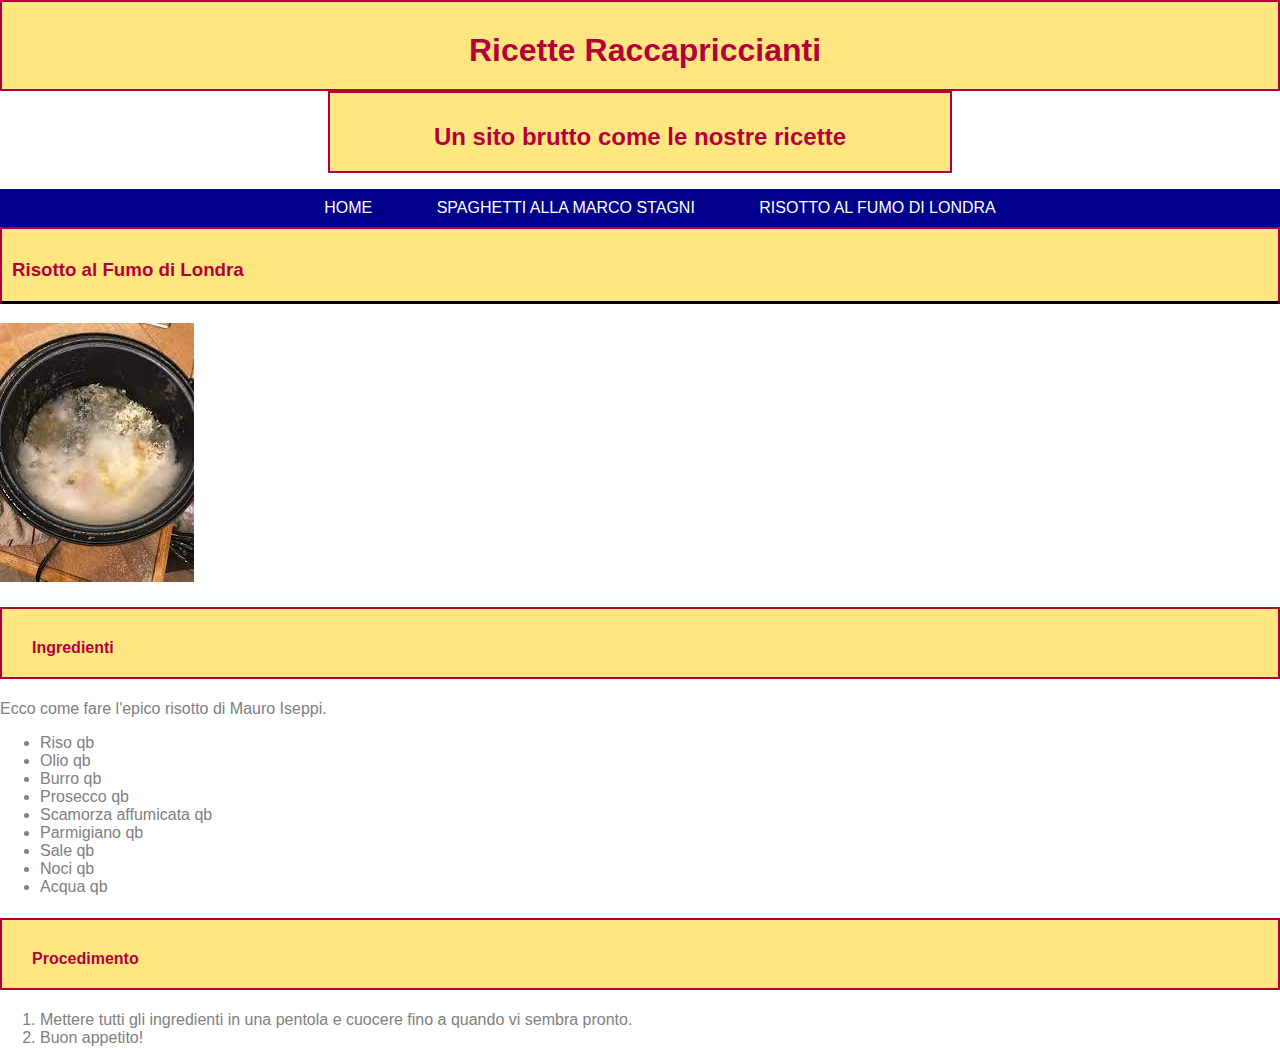
<file: risotto.html>
<!DOCTYPE html>
<html>
	<head>
		<meta charset="utf-8">
		<title>Ricette Raccapriccianti | Risotto al Fumo di Londra</title>
		<link rel="stylesheet" type="text/css" href="style/main.css">
	</head>
	<body>
		<div>
			<h1>Ricette Raccapriccianti</h1>
			<h2>Un sito brutto come le nostre ricette</h2>
			<ul class="nav">
			<li> <a href="index.html">Home</a> </li>
			<li> <a href="spaghetti.html">Spaghetti alla Marco Stagni</a></li>
			<li> <a href="risotto.html">Risotto al Fumo di Londra</a> </li>
			</ul>
		</div>
		<div>
			<h3>Risotto al Fumo di Londra</h3>
			<img src="immagini/risotto.jpeg" alt="Ottimo risotto agée">
			<h4>Ingredienti</h4>
			<p>Ecco come fare l'epico risotto di Mauro Iseppi.</p>
		<ul>
			<li>Riso qb</li>
			<li>Olio qb</li>
			<li>Burro qb</li>
			<li>Prosecco qb</li>
			<li>Scamorza affumicata qb</li>
			<li>Parmigiano qb</li>
			<li>Sale qb</li>
			<li>Noci qb</li>
			<li>Acqua qb</li>
		</ul>
			<h4>Procedimento</h4>
		<ol>
			<li>Mettere tutti gli ingredienti in una pentola e cuocere fino a quando vi sembra pronto.</li>
			<li>Buon appetito!</li>
		</ol>
	</div>
	</body>
</html>
</file>
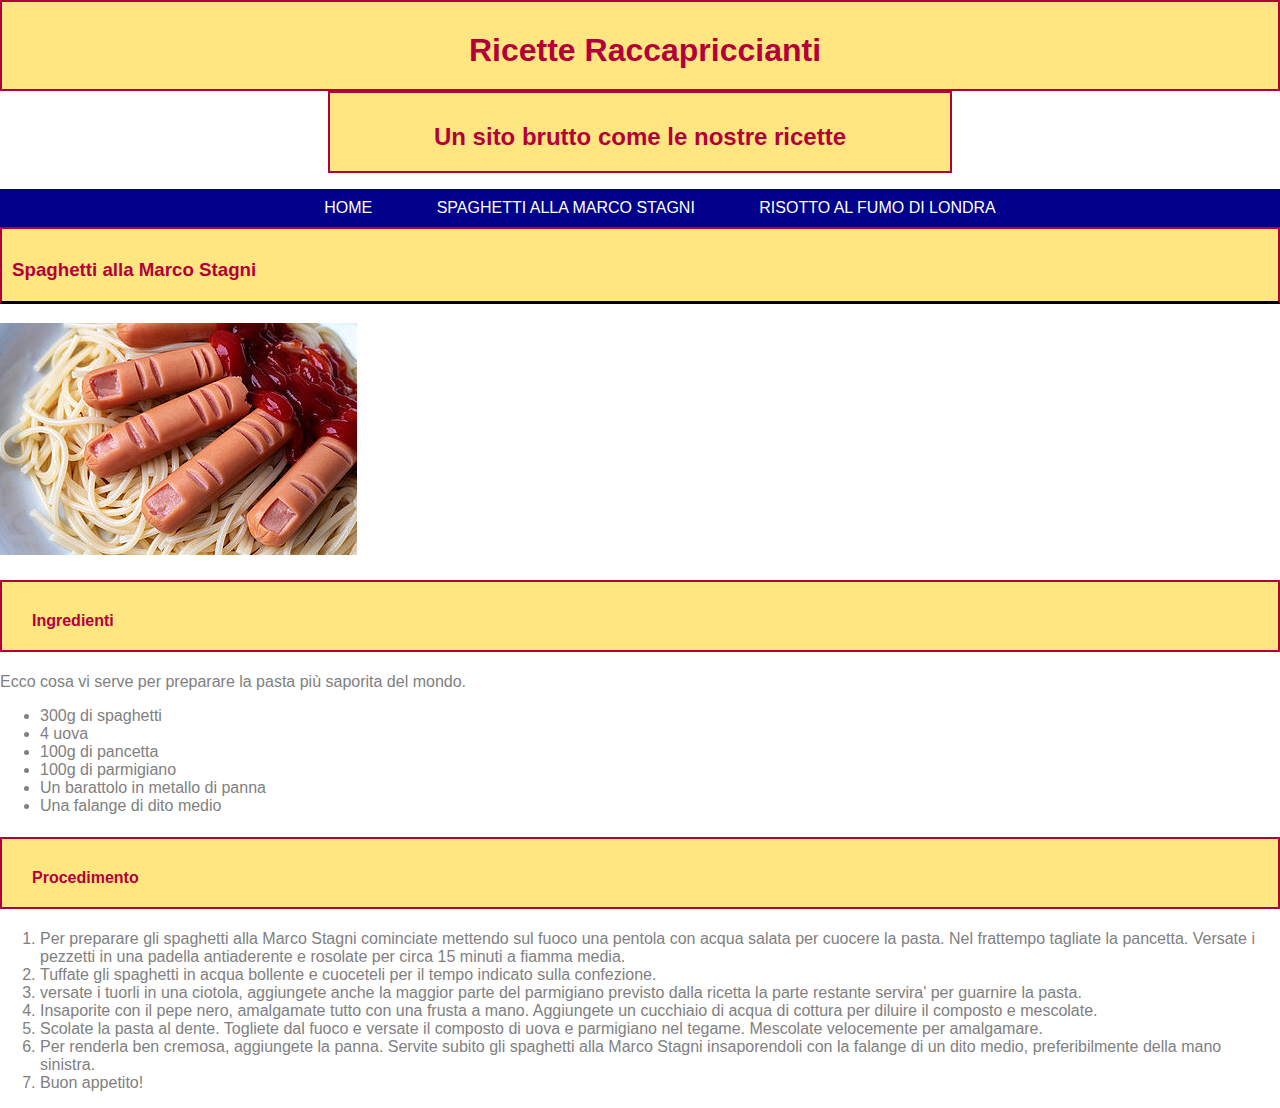
<file: spaghetti.html>
<!DOCTYPE html>
<html>
	<head>
		<meta charset="utf-8">
		<title>Ricette Raccapriccianti | Spaghetti alla Marco Stagni</title>
		<link rel="stylesheet" type="text/css" href="style/main.css">
	</head>
	<body>
		<div>
			<h1>Ricette Raccapriccianti</h1>
			<h2>Un sito brutto come le nostre ricette</h2>
			<ul class="nav">
			<li> <a href="index.html">Home</a> </li>
			<li> <a href="spaghetti.html">Spaghetti alla Marco Stagni</a></li>
			<li> <a href="risotto.html">Risotto al Fumo di Londra</a> </li>
			</ul>
		</div>
		<div>
			<h3>Spaghetti alla Marco Stagni</h3>
			<img src="immagini/spaghetti-finger.jpg" alt="Spaghetti carnazza">
			<h4>Ingredienti</h4>
			<p>Ecco cosa vi serve per preparare la pasta più saporita del mondo.</p>
		<ul>
			<li>300g di spaghetti</li>
			<li>4 uova</li>
			<li>100g di pancetta</li>
			<li>100g di parmigiano</li>
			<li>Un barattolo in metallo di panna</li>
			<li>Una falange di dito medio</li>
		</ul>
			<h4>Procedimento</h4>
		<ol>
			<li>Per preparare gli spaghetti alla Marco Stagni cominciate mettendo sul fuoco una pentola con acqua salata per cuocere la pasta.
			Nel frattempo tagliate la pancetta. Versate i pezzetti in una padella antiaderente e rosolate per circa 15 minuti a fiamma media.</li>
			<li>Tuffate gli spaghetti in acqua bollente e cuoceteli per il tempo indicato sulla confezione.</li>
			<li>versate i tuorli in una ciotola, aggiungete anche la maggior parte del parmigiano previsto dalla ricetta la parte restante servira' per guarnire la pasta.</li>
			<li>Insaporite con il pepe nero, amalgamate tutto con una frusta a mano. Aggiungete un cucchiaio di acqua di cottura per diluire il composto e mescolate.</li>
			<li>Scolate la pasta al dente. Togliete dal fuoco e versate il composto di uova e parmigiano nel tegame. Mescolate velocemente per amalgamare.</li>
			<li>Per renderla ben cremosa, aggiungete la panna. Servite subito gli spaghetti alla Marco Stagni insaporendoli con la falange di un dito medio, preferibilmente della mano sinistra.</li>
			<li>Buon appetito!</li>
		</ol>
	</div>
	</body>
</html>
</file>
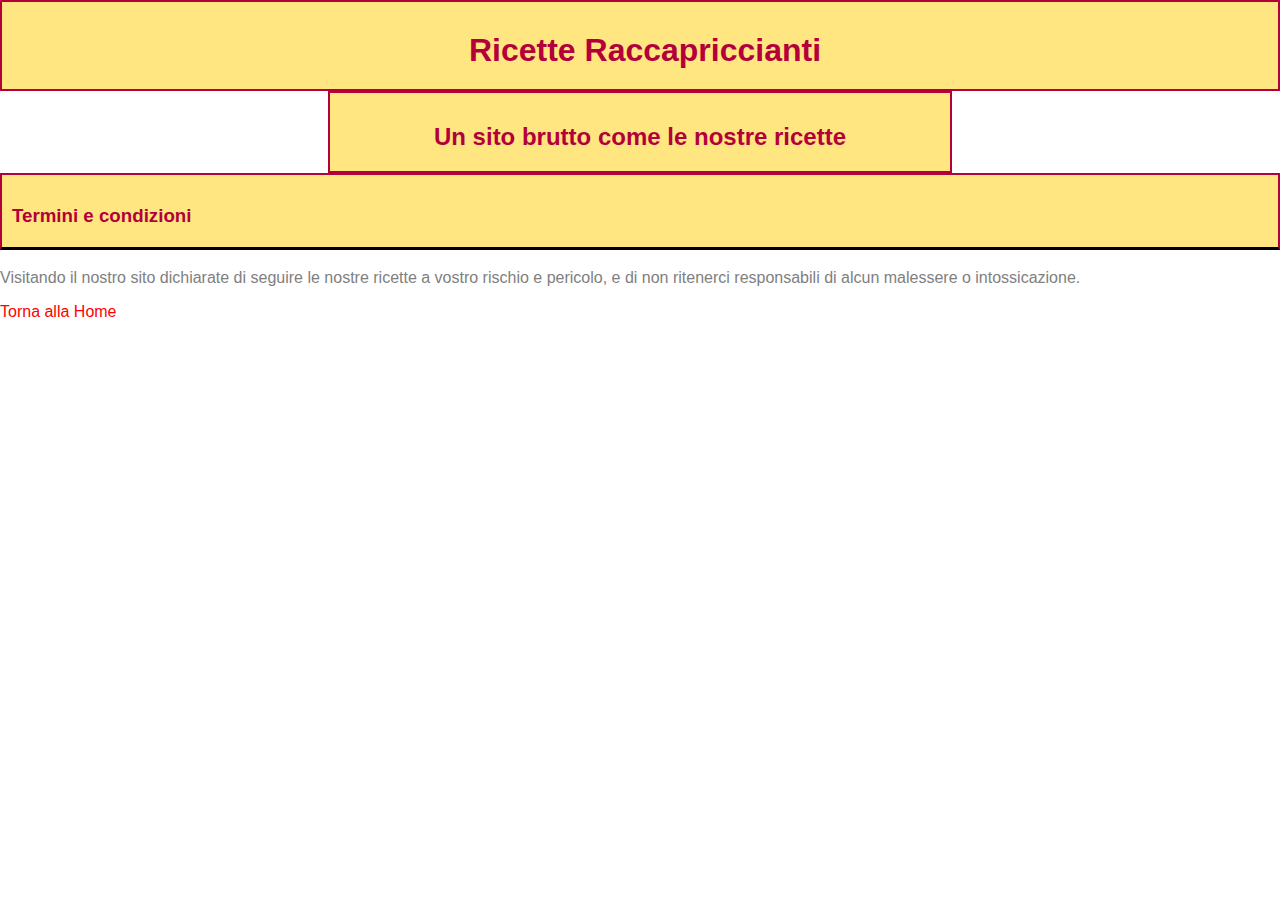
<file: termini.html>
<!DOCTYPE html>
<html>
	<head>
		<meta charset="utf-8">
		<title>Ricette Raccapriccianti</title>
		<link rel="stylesheet" type="text/css" href="style/main.css">
	</head>
	<body>
		<div>
			<h1>Ricette Raccapriccianti</h1>
			<h2>Un sito brutto come le nostre ricette</h2>
		</div>
		<div>
			<h3>Termini e condizioni</h3>
			<p>Visitando il nostro sito dichiarate di seguire le nostre ricette a vostro rischio e pericolo, e di non ritenerci responsabili di alcun malessere o intossicazione. </p>
			<p> <a href="index.html">Torna alla Home</a> </p>
		</div>
	</body>
</html>
</file>
<file: style/main.css>
/* COSì POSSIAMO COMMENTARE PER RICORDARCI A COSA SI RIFERISCONO LE VARIE SEZIONI (CSS) */

/****** GENERAL *****/

body {
color: grey;
font-family: Roboto, Arial;
font-size: 20;
margin: 0px;
}	

h3 {
color: #b3003b;
background-color: #ffe680;
padding: 30px 10px 20px 10px;
margin-top: 0px;
border: 2px #b3003b solid;
font-weight: bold;
font-family: Arial;
border-bottom: black solid 3px;
}

h4 {
font-weight: bold;
font-family: Arial;
font-size: 30;
color: #b3003b;
background-color: #ffe680;
padding: 30px 10px 20px 30px;
border: 2px #b3003b solid;
}

a {
color:  #ff0000;
text-decoration: none;
}

/****** HEADER - il cancelletto è perrichiare l'id, seguito dal nome che abbiamo dato all'id nell'html ******/ 
#header {
background-color: darkseagreen;
}

h1 {
font-family: Arial, Roboto;
font-size: 35;
font-weight: bold;
color: #b3003b;
background-color: #ffe680;
padding: 30px 20px 20px 30px;
border: 2px #b3003b solid;
text-align: center;
margin: 0 0 0 0;
}

h2 {
text-align: center;
margin: auto auto;
width: 600px;
color: #b3003b;
background-color: #ffe680;
padding: 30px 10px 20px 10px;
border: 2px #b3003b solid;
font-weight: bold;
font-family: Arial;
}

/**list style type none è per togliere i punti dall'elenco puntato**/
.nav {
text-transform: uppercase;
text-align: center;
background-color: darkblue;
list-style-type: none;
margin-bottom: 0px;
}

.nav li {
display: inline-block;
padding-top: 10px;
padding-bottom: 10px;
}

.nav li a {
	padding: 10px 30px 10px 30px;
	color: white;
	}

.nav li a:hover {
background-color: #ffe680;
}

/****** CONTENT ******/

#content {
background-color: darkseagreen;
margin-bottom: 0px;
}
</file>
